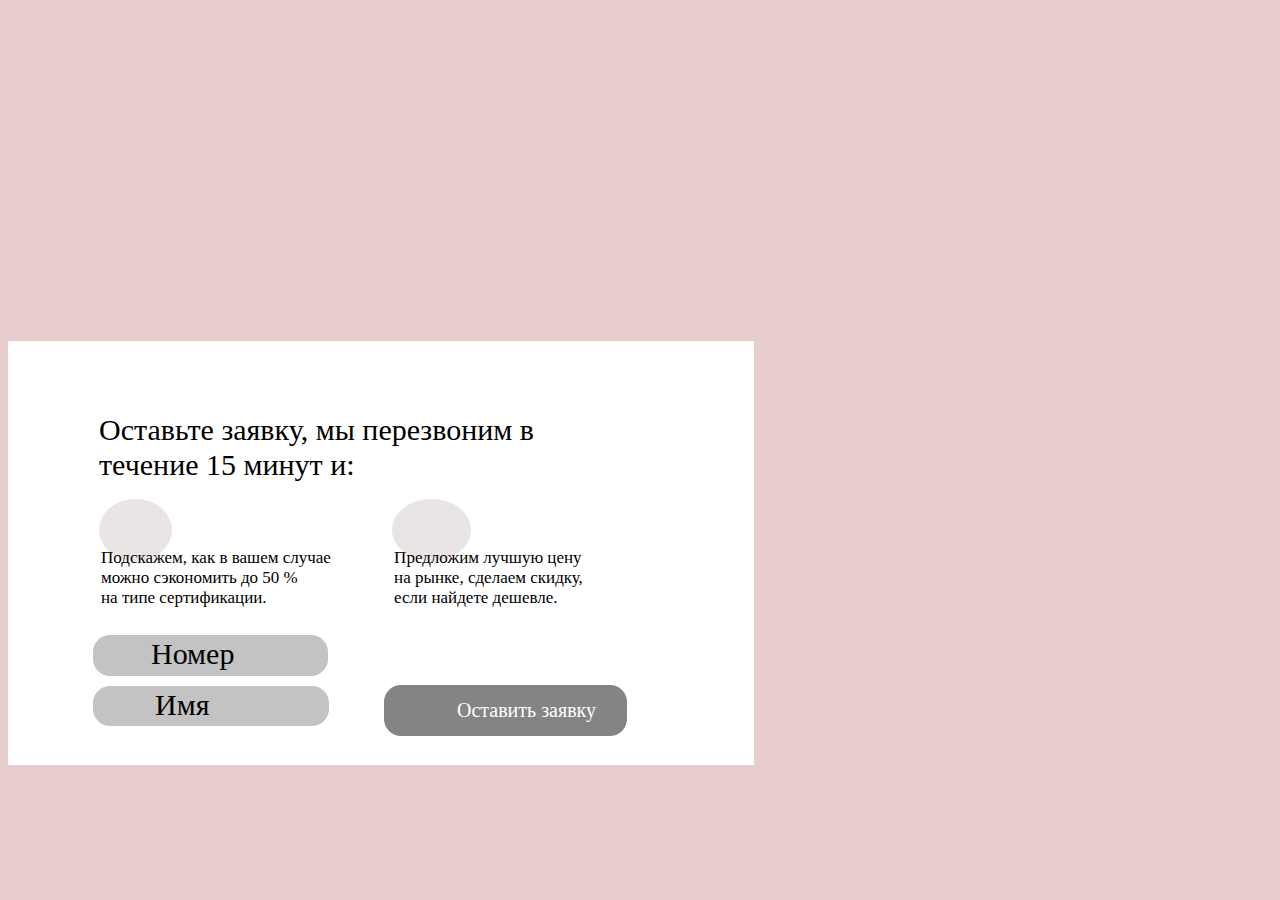
<file: Frame 10/Frame 10.html>
<!DOCTYPE html>
<html lang="ru">
<head>
    <meta charset="UTF-8">
    <meta http-equiv="X-UA-Compatible" content="IE=edge">
    <meta name="viewport" content="width=device-width">
    <title>Frame 10</title>
    <link rel="stylesheet" href="style.css">
</head>
<body>
     <div class="container">
            <span class="container__title" >Оставьте заявку, мы перезвоним в <br> течение 15 минут и:</span>
            <div class="container__bool"></div>
            <div class="container__boolTo"></div>
            <span class="container__textOne" >
                Подскажем, как в вашем случае <br>
                можно сэкономить до 50 %  <br>
                на типе сертификации.</span>
            <span class="container__textTo" >
                Предложим лучшую цену <br>
                на рынке, сделаем скидку, <br>
                если найдете дешевле.</span>
            <label class="container__telText" for="container__tel">Номер</label>
            <input class="container__tel" type="tel"> 
            <label class="container__nameText" for="container__name">Имя</label>   
            <input class="container__name" type="name">

            <input type="button" value="Оставить заявку" class="container__buttonSend" >

     </div> 
</body>
</html>
</file>
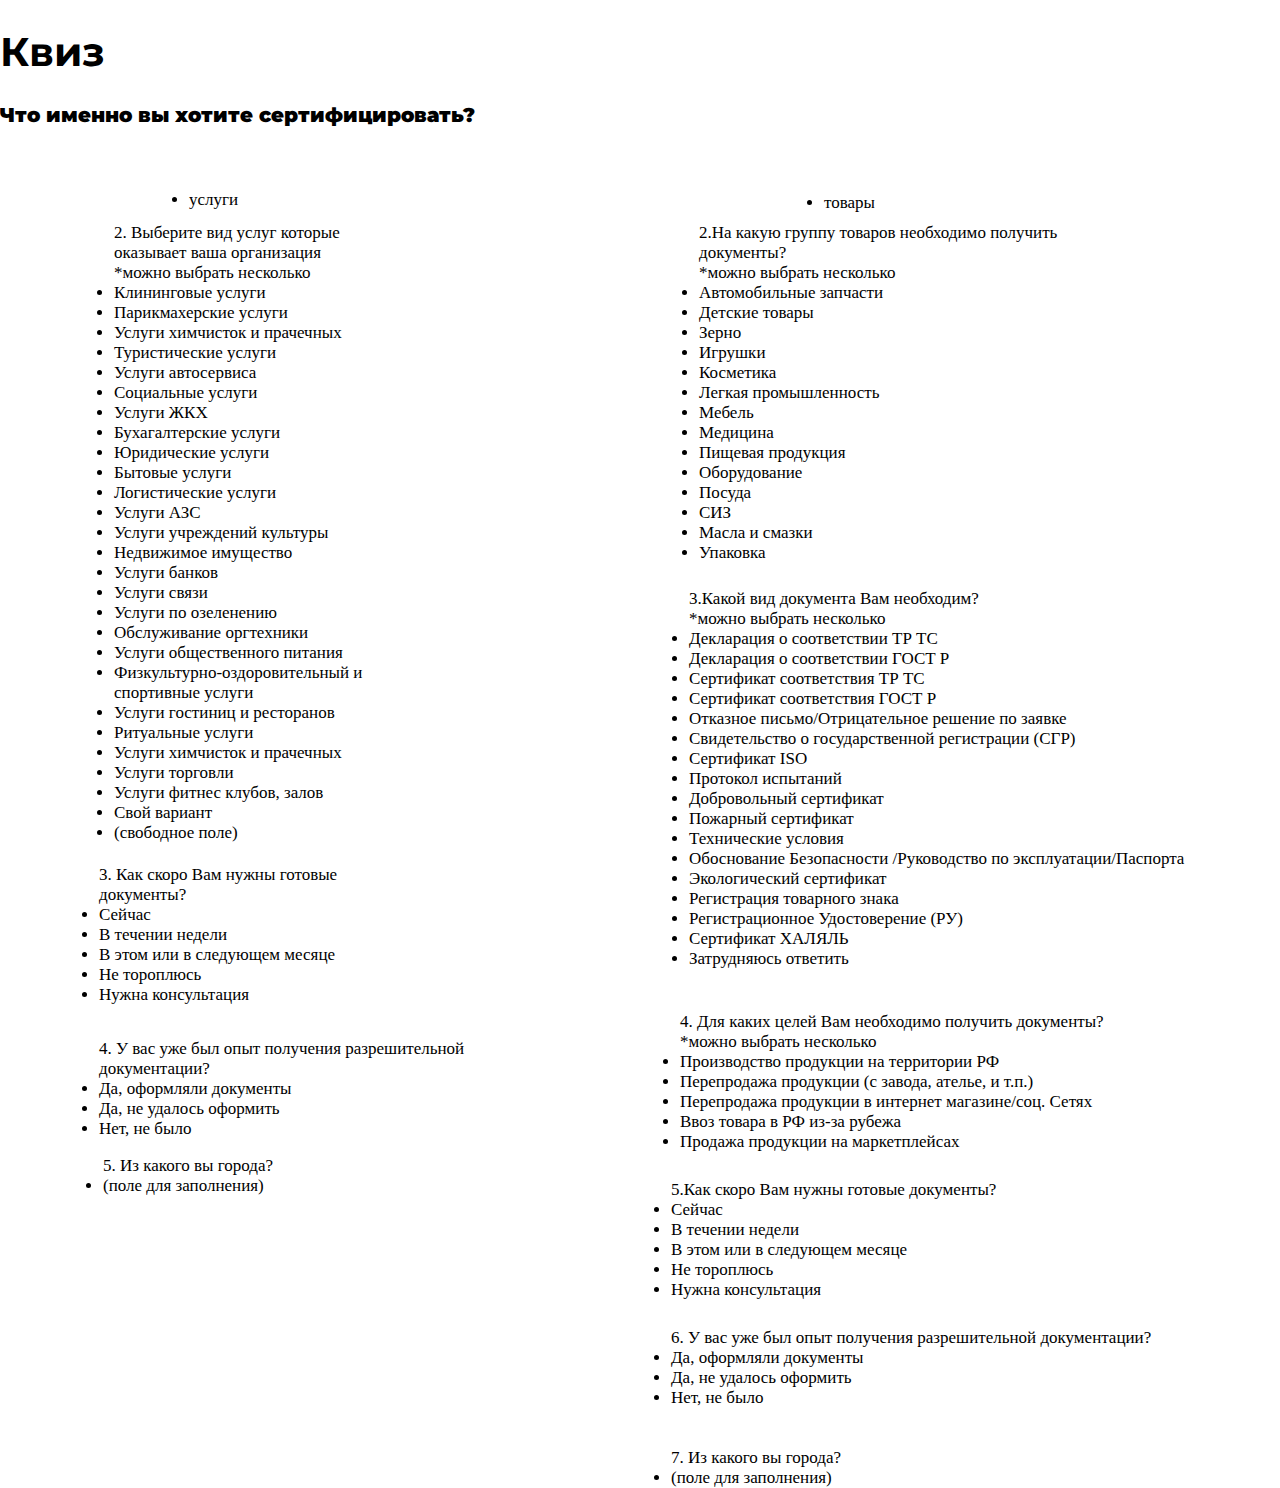
<file: Frame 9/Frame9.html>
<!DOCTYPE html>
<html lang="en">
<head>
    <meta charset="UTF-8">
    <meta http-equiv="X-UA-Compatible" content="IE=edge">
    <meta name="viewport" content="width=device-width, initial-scale=1.0">
    <title>Frame 9</title>
    <link rel="stylesheet" href="style.css">
</head>
<body>
    <div class="title">
        <h1>Квиз </h1>
        <span>Что именно вы хотите сертифицировать?</span>
    </div>
    <div class="row_1">
        <span class="select" >услуги</span>
        <span>2. Выберите вид услуг которые оказывает ваша организация <br>
            *можно выбрать несколько </span> <br>
        <span class="liObj">Клининговые услуги</span>
        <span class="liObj"> Парикмахерские услуги</span>
        <span class="liObj">Услуги химчисток и прачечных</span>
        <span class="liObj">Туристические услуги</span>
        <span class="liObj"> Услуги автосервиса</span>
        <span class="liObj"> Социальные услуги</span>
        <span class="liObj">Услуги ЖКХ</span>
        <span class="liObj">Бухагалтерские услуги</span>
        <span class="liObj">Юридические услуги        </span>
        <span class="liObj">Бытовые услуги</span>
        <span class="liObj">Логистические услуги</span>
        <span class="liObj">Услуги АЗС</span>
        <span class="liObj">Услуги учреждений культуры</span>
        <span class="liObj">Недвижимое имущество</span>
        <span class="liObj">Услуги банков</span>
        <span class="liObj">Услуги связи        </span>
        <span class="liObj">Услуги по озеленению</span>
        <span class="liObj">Обслуживание оргтехники</span>
        <span class="liObj">Услуги общественного питания </span>
        <span class="liObj">Физкультурно-оздоровительный и спортивные услуги </span>
        <span class="liObj">Услуги гостиниц и ресторанов </span>
        <span class="liObj">Ритуальные услуги</span>
        <span class="liObj">Услуги химчисток и прачечных </span>
        <span class="liObj">Услуги торговли</span>
        <span class="liObj">Услуги фитнес клубов, залов</span>
        <span class="liObj">Свой вариант</span>
        <span class="liObj">(свободное поле)</span>

    </div>
    <div class="row_2">
        <span class="selectTo">товары </span>
        <span>2.На какую группу товаров необходимо получить <br> документы?        </span><br>
        <span>*можно выбрать несколько         </span>
        <span class="liObj">Автомобильные запчасти  </span>
        <span class="liObj">Детские товары        </span>
        <span class="liObj">Зерно</span>
        <span class="liObj">Игрушки</span>
        <span class="liObj">Косметика</span>
        <span class="liObj">Легкая промышленность</span>
        <span class="liObj">Мебель</span>
        <span class="liObj">Медицина</span>
        <span class="liObj">Пищевая продукция        </span>
        <span class="liObj">Оборудование</span>
        <span class="liObj">Посуда</span>
        <span class="liObj">СИЗ</span>
        <span class="liObj">Масла и смазки      </span>
        <span class="liObj">Упаковка</span>

    </div>
    <div class="row_3">
        <span>3. Как скоро Вам нужны готовые <br> документы?   </span>
        <span class="liObj">Сейчас</span>
        <span class="liObj">В течении недели       </span>
        <span class="liObj">В этом или в следующем месяце        </span>
        <span class="liObj">Не тороплюсь        </span>
        <span class="liObj">Нужна консультация</span>

    </div>
    <div class="row_4">
        <span>3.Какой вид документа Вам необходим?        </span><br>
        <span>    *можно выбрать несколько 
        </span><br>
        <span class="liObj">Декларация о соответствии ТР ТС
        </span>
        <span class="liObj">Декларация о соответствии ГОСТ Р
        </span>
        <span class="liObj">Сертификат соответствия ТР ТС
        </span>
        <span class="liObj">Сертификат соответствия ГОСТ Р
        </span>
        <span class="liObj">Отказное письмо/Отрицательное решение по заявке
        </span>
        <span class="liObj">Свидетельство о государственной регистрации (СГР)
        </span>
        <span class="liObj">Сертификат ISO
        </span>
        <span class="liObj">Протокол испытаний
        </span>
        <span class="liObj">Добровольный сертификат
        </span>
        <span class="liObj">Пожарный сертификат
        </span>
        <span class="liObj">Технические условия
        </span>
        <span class="liObj">Обоснование Безопасности /Руководство по эксплуатации/Паспорта
        </span>
        <span class="liObj">Экологический сертификат
        </span>
        <span class="liObj">Регистрация товарного знака
        </span>
        <span class="liObj">Регистрационное Удостоверение (РУ)
        </span>
        <span class="liObj">Сертификат ХАЛЯЛЬ
        </span>
        <span class="liObj">Затрудняюсь ответить</span>


    </div>     
    <div class="row_5">
        <span>4. У вас уже был опыт получения разрешительной документации? 
        </span>
        <span class="liObj">Да, оформляли документы
        </span>
        <span class="liObj">Да, не удалось оформить

        </span>
        <span class="liObj">Нет, не было

        </span>

    </div>
    <div class="row_6">
        <span>4. Для каких целей Вам необходимо получить документы?
        </span><br>
        <span>*можно выбрать несколько 
        </span>
        <span class="liObj">Производство продукции на территории РФ
        </span>
        <span class="liObj">Перепродажа продукции (с завода, ателье, и т.п.)
        </span>
        <span class="liObj">Перепродажа продукции в интернет магазине/соц. Сетях
        </span>
        <span class="liObj">Ввоз товара в РФ из-за рубежа
        </span>
        <span class="liObj">Продажа продукции на маркетплейсах</span>

    </div>
    <div class="row_7">
        <span>5. Из какого вы города?
        </span><br>
        <span class="liObj">(поле для заполнения)</span>

    </div>   
    <div class="row_8">
        <span>5.Как скоро Вам нужны готовые документы?
        </span><br>
        <span class="liObj">Сейчас</span>
        <span class="liObj">В течении недели
        </span>
        <span class="liObj">В этом или в следующем месяце
        </span>
        <span class="liObj">Не тороплюсь
        </span>
        <span class="liObj">Нужна консультация</span>

    </div>
    <div class="row_9">
        <span>6. У вас уже был опыт получения разрешительной документации?
        </span><br>
        <span class="liObj">Да, оформляли документы
        </span>
        <span class="liObj">Да, не удалось оформить
        </span>
        <span class="liObj">Нет, не было</span>

    </div>
    <div class="row_10">
        <span>7. Из какого вы города?
        </span><br>
        <span class="liObj">(поле для заполнения)</span>

    </div>


</body>
</html>
</file>
<file: Frame 10/style.css>
body {
  font-family: Roboto;
  font-style: normal;
  font-weight: normal;
  font-size: 30px;
  line-height: 35px;
  position: absolute;
  color: #000000;
  position: absolute;
  background-color: #e7cdcd;
}

.container {
  position: absolute;
  top: 333px;
  width: 746px;
  height: 424px;
  background: #FFFFFF;
}

.container .container__title {
  left: 125px;
  position: absolute;
  width: 586px;
  height: 70px;
  left: 91px;
  top: 71px;
  font-family: Roboto;
  font-style: normal;
  font-weight: normal;
  font-size: 30px;
  line-height: 35px;
  color: #000000;
}

.container .container__bool {
  position: absolute;
  width: 72.55px;
  height: 62px;
  left: 91px;
  top: 158px;
  background: #EAE5E5;
  border-radius: 50%;
}

.container .container__boolTo {
  position: absolute;
  width: 79.37px;
  height: 62px;
  left: 384px;
  top: 158px;
  background: #EAE5E5;
  border-radius: 50%;
}

.container .container__textOne {
  position: absolute;
  width: 272px;
  height: 60px;
  left: 93px;
  top: 207px;
  font-family: Roboto;
  font-style: normal;
  font-weight: normal;
  font-size: 17px;
  line-height: 20px;
  color: #000000;
}

.container .container__textTo {
  position: absolute;
  width: 215.88px;
  height: 60px;
  left: 386.12px;
  top: 207px;
  font-family: Roboto;
  font-style: normal;
  font-weight: normal;
  font-size: 17px;
  line-height: 20px;
  color: #000000;
}

.container .container__tel {
  padding: 1px 0 0 153px;
  position: absolute;
  width: 82px;
  height: 40px;
  left: 85px;
  top: 294px;
  background: #C3C3C3;
  border-radius: 17px;
  border: none;
  font-size: 21px;
}

.container .container__name {
  padding: 0 0 0 126px;
  position: absolute;
  width: 110px;
  height: 40px;
  left: 85px;
  top: 345px;
  background: #C3C3C3;
  border-radius: 17px;
  border: none;
  font-size: 21px;
}

.container .container__telText {
  left: 143px;
  z-index: 9999;
  position: absolute;
  top: 295px;
}

.container .container__nameText {
  left: 147px;
  z-index: 9999;
  position: absolute;
  top: 346px;
}

.container .container__buttonSend {
  position: absolute;
  width: 299px;
  height: 52px;
  left: 325px;
  top: 332px;
  padding: 0 0 0 42px;
  background: #848484;
  border-radius: 17px;
  border: none;
  position: absolute;
  width: 243px;
  height: 50.81px;
  left: 376px;
  top: 344.09px;
  font-family: Roboto;
  font-style: normal;
  font-weight: normal;
  font-size: 20px;
  line-height: 23px;
  display: -webkit-box;
  display: -ms-flexbox;
  display: flex;
  -webkit-box-align: center;
  -ms-flex-align: center;
  align-items: center;
  color: #FFFFFF;
}
/*# sourceMappingURL=style.css.map */
</file>
<file: Frame 9/style.css>
@import url("https://fonts.googleapis.com/css2?family=Montserrat:wght@100&display=swap");
body {
  margin: 0;
  font-weight: 1000;
  font-family: 'Montserrat', sans-serif;
  color: black;
  font-size: 20px;
  position: absolute;
  width: 1255px;
}

.row_1 {
  position: absolute;
  width: 291px;
  height: 640px;
  left: 114px;
  top: 223px;
  font-family: Roboto;
  font-style: normal;
  font-weight: normal;
  font-size: 17px;
  line-height: 20px;
  color: #000000;
}

.row_2 {
  position: absolute;
  width: 416px;
  height: 340px;
  left: 699px;
  top: 223px;
  font-family: Roboto;
  font-style: normal;
  font-weight: normal;
  font-size: 17px;
  line-height: 20px;
  color: #000000;
}

.row_3 {
  position: absolute;
  width: 375px;
  height: 140px;
  left: 99px;
  top: 865px;
  font-family: Roboto;
  font-style: normal;
  font-weight: normal;
  font-size: 17px;
  line-height: 20px;
  color: #000000;
}

.row_4 {
  position: absolute;
  width: 551px;
  height: 400px;
  left: 689px;
  top: 589px;
  font-family: Roboto;
  font-style: normal;
  font-weight: normal;
  font-size: 17px;
  line-height: 20px;
  color: #000000;
}

.row_5 {
  position: absolute;
  width: 375px;
  height: 140px;
  left: 99px;
  top: 1039px;
  font-family: Roboto;
  font-style: normal;
  font-weight: normal;
  font-size: 17px;
  line-height: 20px;
  color: #000000;
}

.row_6 {
  position: absolute;
  width: 491px;
  height: 140px;
  left: 680px;
  top: 1012px;
  font-family: Roboto;
  font-style: normal;
  font-weight: normal;
  font-size: 17px;
  line-height: 20px;
  color: #000000;
}

.row_7 {
  position: absolute;
  width: 209px;
  height: 40px;
  left: 103px;
  top: 1156px;
  font-family: Roboto;
  font-style: normal;
  font-weight: normal;
  font-size: 17px;
  line-height: 20px;
  color: #000000;
}

.row_8 {
  position: absolute;
  width: 362px;
  height: 120px;
  left: 671px;
  top: 1180px;
  font-family: Roboto;
  font-style: normal;
  font-weight: normal;
  font-size: 17px;
  line-height: 20px;
  color: #000000;
}

.row_9 {
  position: absolute;
  width: 537px;
  height: 80px;
  left: 671px;
  top: 1328px;
  font-family: Roboto;
  font-style: normal;
  font-weight: normal;
  font-size: 17px;
  line-height: 20px;
  color: #000000;
}

.row_10 {
  position: absolute;
  width: 209px;
  height: 40px;
  left: 671px;
  top: 1448px;
  font-family: Roboto;
  font-style: normal;
  font-weight: normal;
  font-size: 17px;
  line-height: 20px;
  color: #000000;
}

.liObj {
  font-family: Roboto;
  font-style: normal;
  font-weight: normal;
  font-size: 17px;
  line-height: 20px;
  display: list-item;
}

.select {
  position: absolute;
  top: -33px;
  left: 75px;
  display: list-item;
}

.selectTo {
  position: absolute;
  top: -30px;
  left: 125px;
  display: list-item;
}
/*# sourceMappingURL=style.css.map */
</file>
